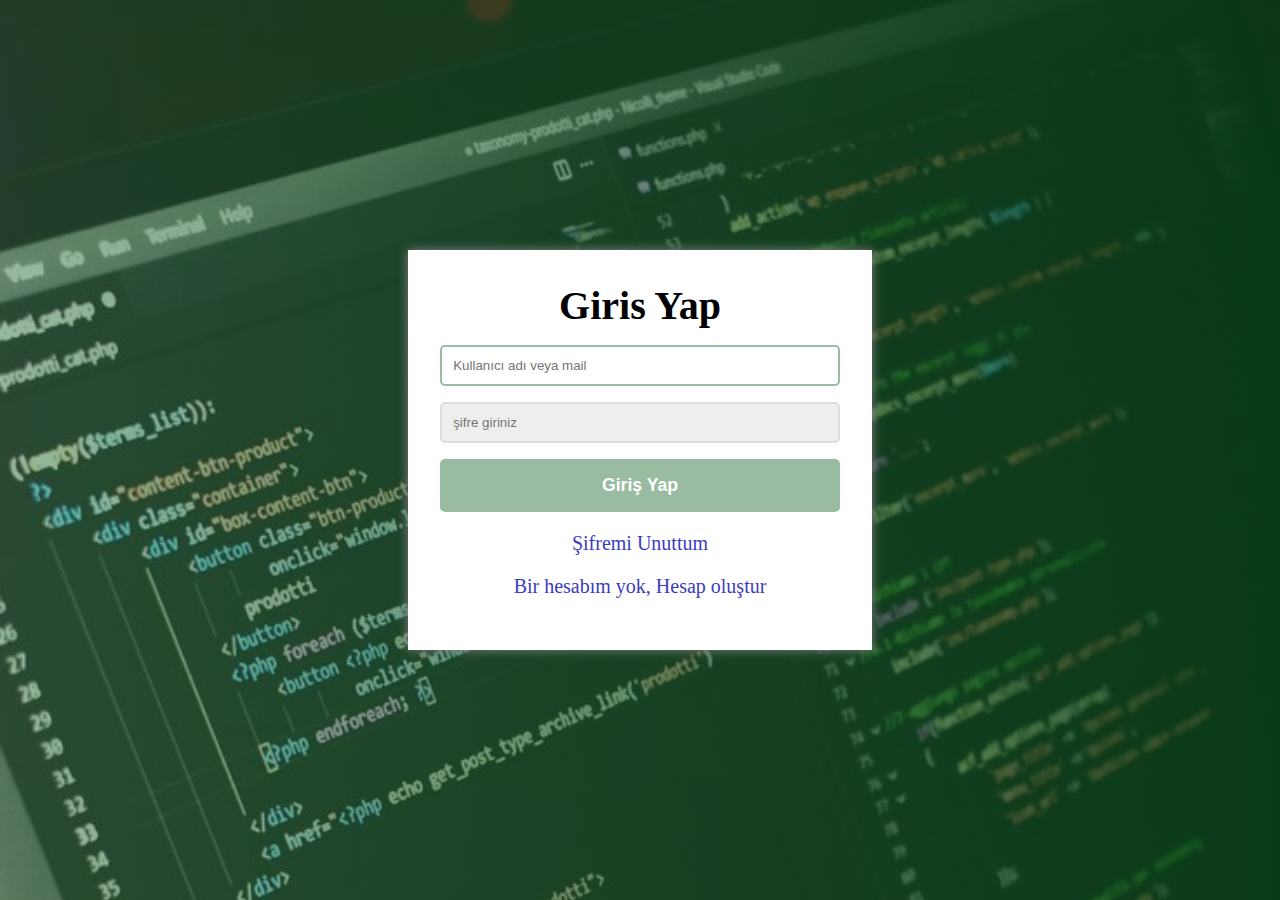
<file: index.htm>
<!DOCTYPE html>
<html lang="en">
<head>
    <meta charset="UTF-8">
    <meta name="viewport" content="width=device-width, initial-scale=1.0">
    <title>Document</title>
    <link rel="stylesheet" href="style.css">
</head>
<body>
    <!-- taşıyıcı -->
    <div class="container">
        <form action="" class="form">
            <h1 class="form__title">Giris Yap</h1>
            <div class="form__input--group">
                <input type="text" class="form__input" autofocus placeholder="Kullanıcı adı veya mail ">
                <div class="form__input-error-message"></div>
            </div>
            <div class="form__input--group">
                <input type="password" class="form__input" autofocus placeholder="şifre giriniz ">
                <div class="form__input-error-message"></div>
            </div>

            <button class="form__button">Giriş Yap</button>
            <p class="form__text">
                <a href="forgotPassword.html" class="form__link">Şifremi Unuttum</a>
            </p>
            <p class="form__text">
                <a href="register.html" class="form__link">Bir hesabım yok, Hesap oluştur</a>
            </p>
        </form>
    </div>
    
</body>
</html>
</file>
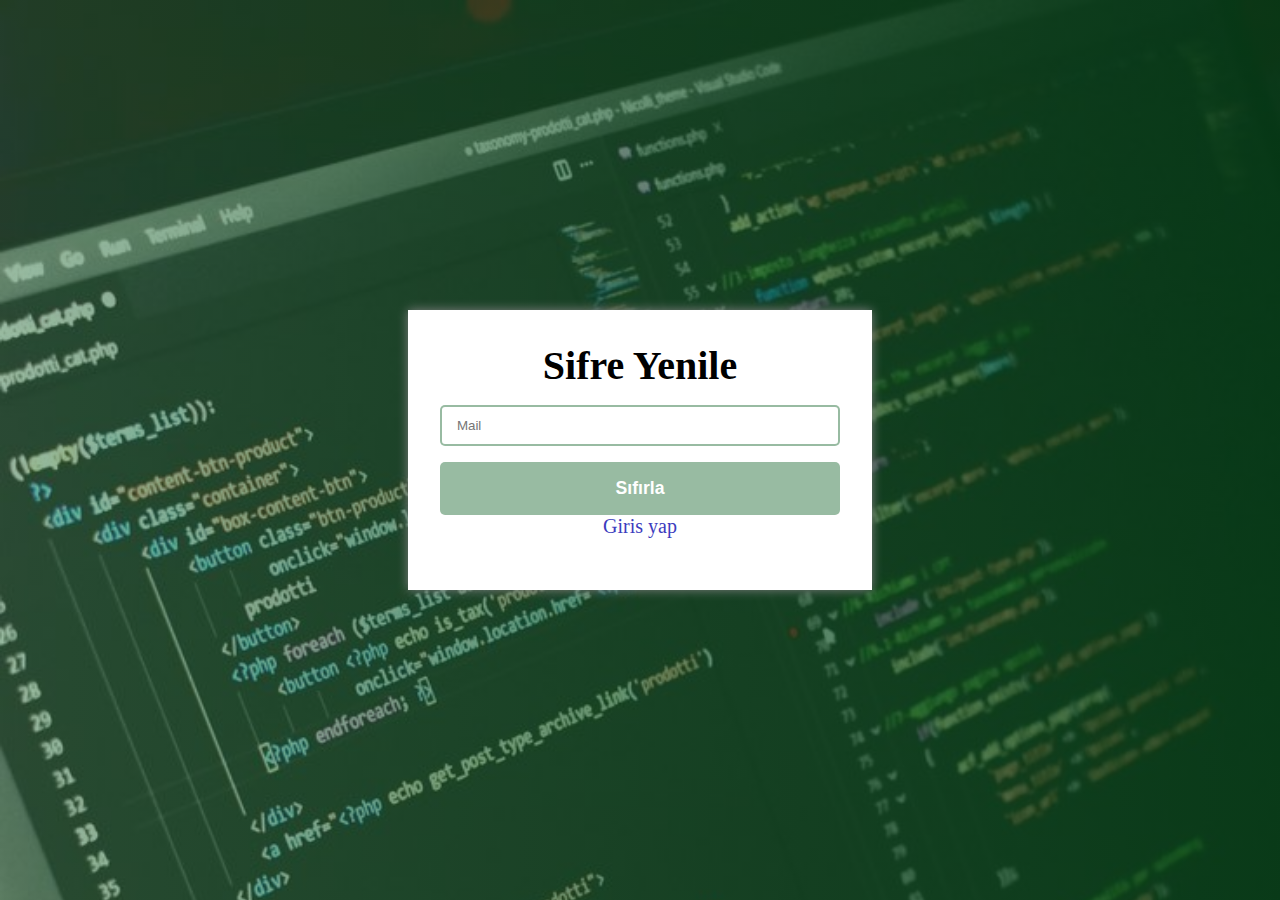
<file: forgotPassword.html>
<!DOCTYPE html>
<html lang="en">
<head>
    <meta charset="UTF-8">
    <meta name="viewport" content="width=device-width, initial-scale=1.0">
    <title>Document</title>
    <link rel="stylesheet" href="style.css">
</head>
<body>
    <!-- taşıyıcı -->
    <div class="container">
        <form action="" class="form">
            <h1 class="form__title">Sifre Yenile</h1>
            <div class="form__input--group">
                <input type="email" class="form__input" required autofocus placeholder=" Mail ">
                <div class="form__input-error-message"></div>
            </div>
            

            <button class="form__button">Sıfırla
            </button>
            
            <p class="form__text">
                <a href="index.htm" class="form__link">Giris yap</a>
            </p>
        </form>
    </div>
    
</body>
</html>
</file>
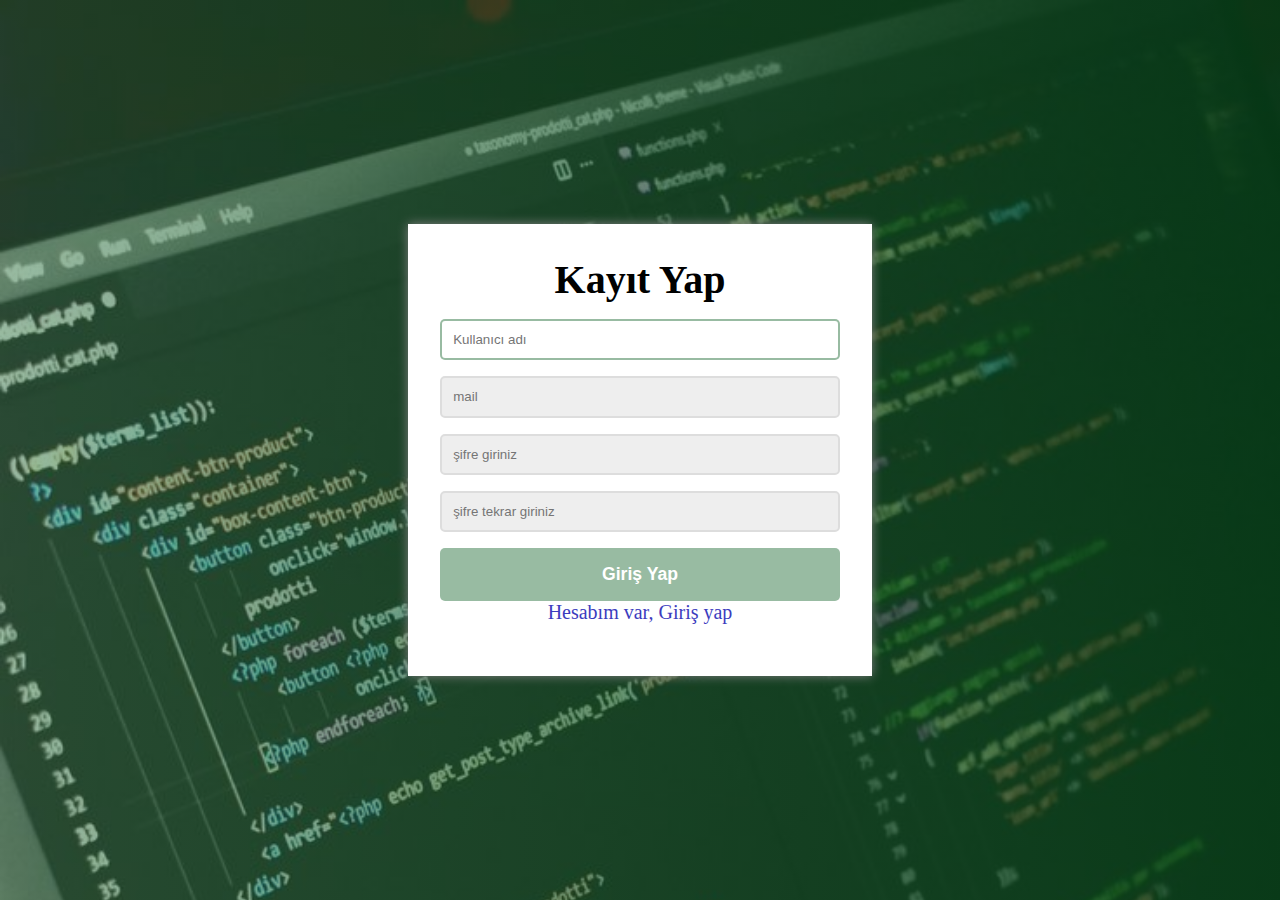
<file: register.html>
<!DOCTYPE html>
<html lang="en">
<head>
    <meta charset="UTF-8">
    <meta name="viewport" content="width=device-width, initial-scale=1.0">
    <title>Document</title>
    <link rel="stylesheet" href="style.css">
</head>
<body>
    <!-- taşıyıcı -->
    <div class="container">
        <form action="" class="form">
            <h1 class="form__title">Kayıt Yap</h1>
            <div class="form__input--group">
                <input type="text" class="form__input" autofocus placeholder="Kullanıcı adı  ">
                <div class="form__input-error-message"></div>
            </div>
            <div class="form__input--group">
                <input type="email" class="form__input" autofocus placeholder="mail  ">
                <div class="form__input-error-message"></div>
            </div>
            <div class="form__input--group">
                <input type="password" class="form__input" autofocus placeholder="şifre giriniz ">
                <div class="form__input-error-message"></div>
            </div>
            <div class="form__input--group">
                <input type="password" class="form__input" autofocus placeholder="şifre tekrar giriniz  ">
                <div class="form__input-error-message"></div>
            </div>

            <button class="form__button">Giriş Yap</button>
            
            <p class="form__text">
                <a href="index.htm" class="form__link">Hesabım var, Giriş yap</a>
            </p>
        </form>
    </div>
    
</body>
</html>
</file>
<file: style.css>
:root {
  --color-primary: rgba(50, 120, 70, 0.5);
  --color-primary-dark: rgba(7, 68, 26, 0.8);
  --color-secondary: rgb(60, 60, 190);
  --color-error: rgb(210, 40, 40);
  --color-success: rgba(90, 150, 40, 0.7);

  --border-radius: 5px;
}

body {
  background: linear-gradient(
      to right,
      var(--color-primary),
      var(--color-primary-dark)
    ),
    url(img.1.jpg);
  background-size: cover;
  background-attachment: fixed;
  margin: 0;
  height: 100vh;

  display: flex;
  align-items: center;
  justify-content: center;
  font-size: 20px;
}

.container {
  background-color: white;
  width: 400px;
  max-width: 400px;
  max-height: 600px;
  padding: 2rem;
  margin: 1rem;
  box-shadow: 0 0 10px gray;
  
}
.form__title{
    text-align: center;
    margin-bottom: 1rem;
}
.form__input--group{
margin-bottom: 1rem;
}

.form__input-error-message{
    margin-top: 0.5rem;
    font-size: .85rem;
    color: var(--color-error);
}
.form__input{
    width: 100%;
    padding: 0.7rem;
    box-sizing: border-box;
    border-radius: var(--border-radius);
    outline: none;
  border: 2px solid #ddd;
  background-color: #eee;

}
.form__input:focus{
    border-color: var(--color-primary);
    background-color: white;
    transition: .3s;

}

.form__button{
width: 100%;
padding: 1rem 2rem;
font-weight: bold;
font-size: 1.1rem;
color: white;
border: none;
outline: none;
border-radius: var(--border-radius);
background-color: var(--color-primary);
cursor: pointer;


}
.form__button:hover{
    background-color: var(--color-primary-dark);
    transition: .3s;
}
.form__button:active{
    transform: scale(0.98);
}
.form__text{
    text-align: center;

}
.form__link{
    color: var(--color-secondary);
    text-decoration: none;
    cursor: pointer;
}

.form__link:hover{
    text-decoration: underline;
    transition: .3s;

}
.form > *:first-child{
    margin-top: 0;

  
}
.form > *:last-child{
    margin-top: 0;
 
}
</file>
